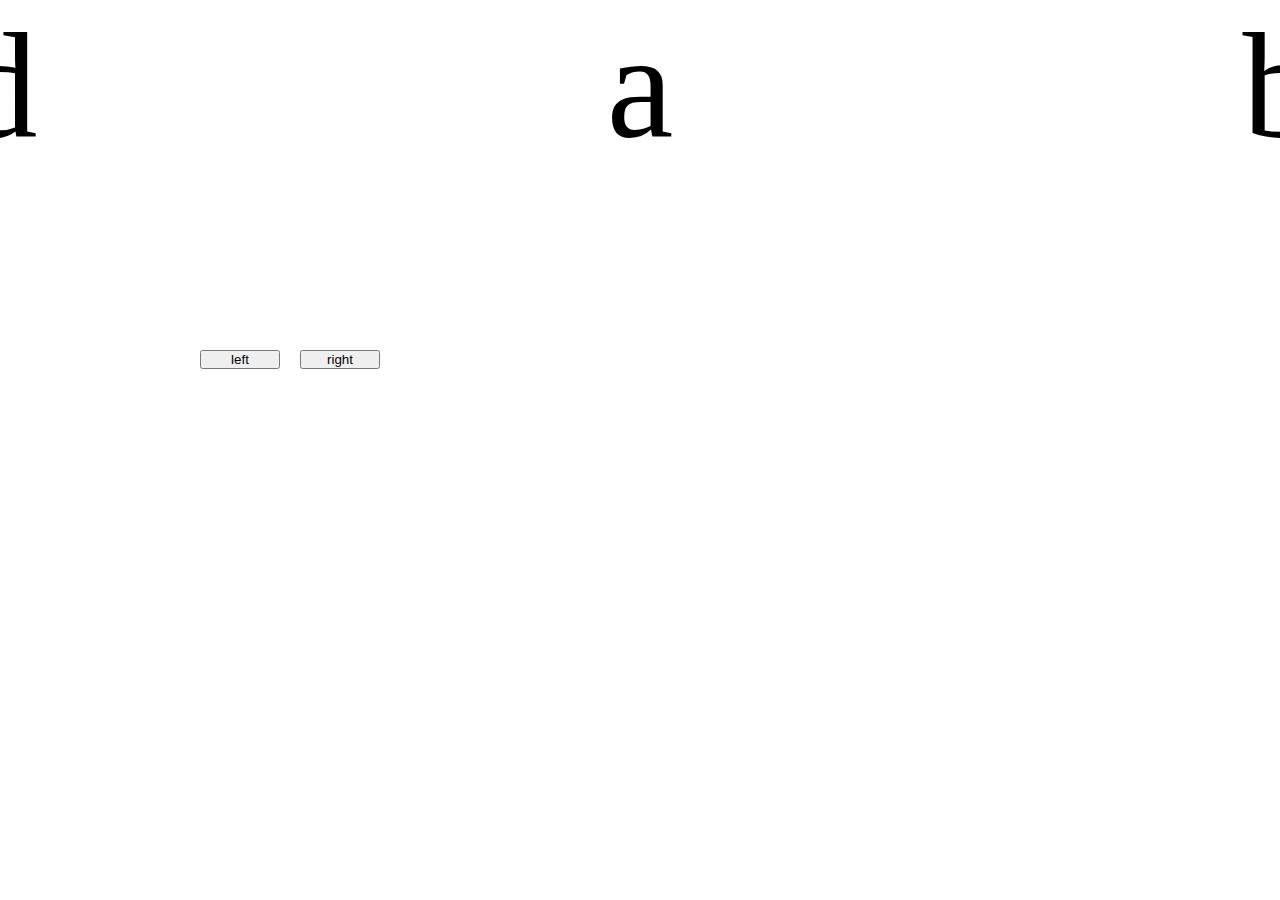
<file: triple-slide/index.html>
<!DOCTYPE html>
<html lang="en">
<head>
    <meta charset="UTF-8">
    <meta http-equiv="X-UA-Compatible" content="IE=edge">
    <meta name="viewport" content="width=device-width, initial-scale=1.0">
    <title>TOCOBO</title>
    <link rel="stylesheet" href="../triple-slide/index.css" type="text/css">
    <script type="text/javascript" src="../triple-slide/index.js"></script>
</head>
<body>
    <div id="wrap">
        <div class="box first">a</div>
        <div class="box second">b</div>
        <div class="box third">c</div>
        <div class="box fourth">d</div>
        <div class="box fifth">a</div>
        <div class="box sixth">b</div>
        <div class="box seventh">c</div>
        <div class="box eighth">d</div>
    </div>
    <button class="btn left">left</button>
    <button class="btn right">right</button>

</body>
</html>
</file>
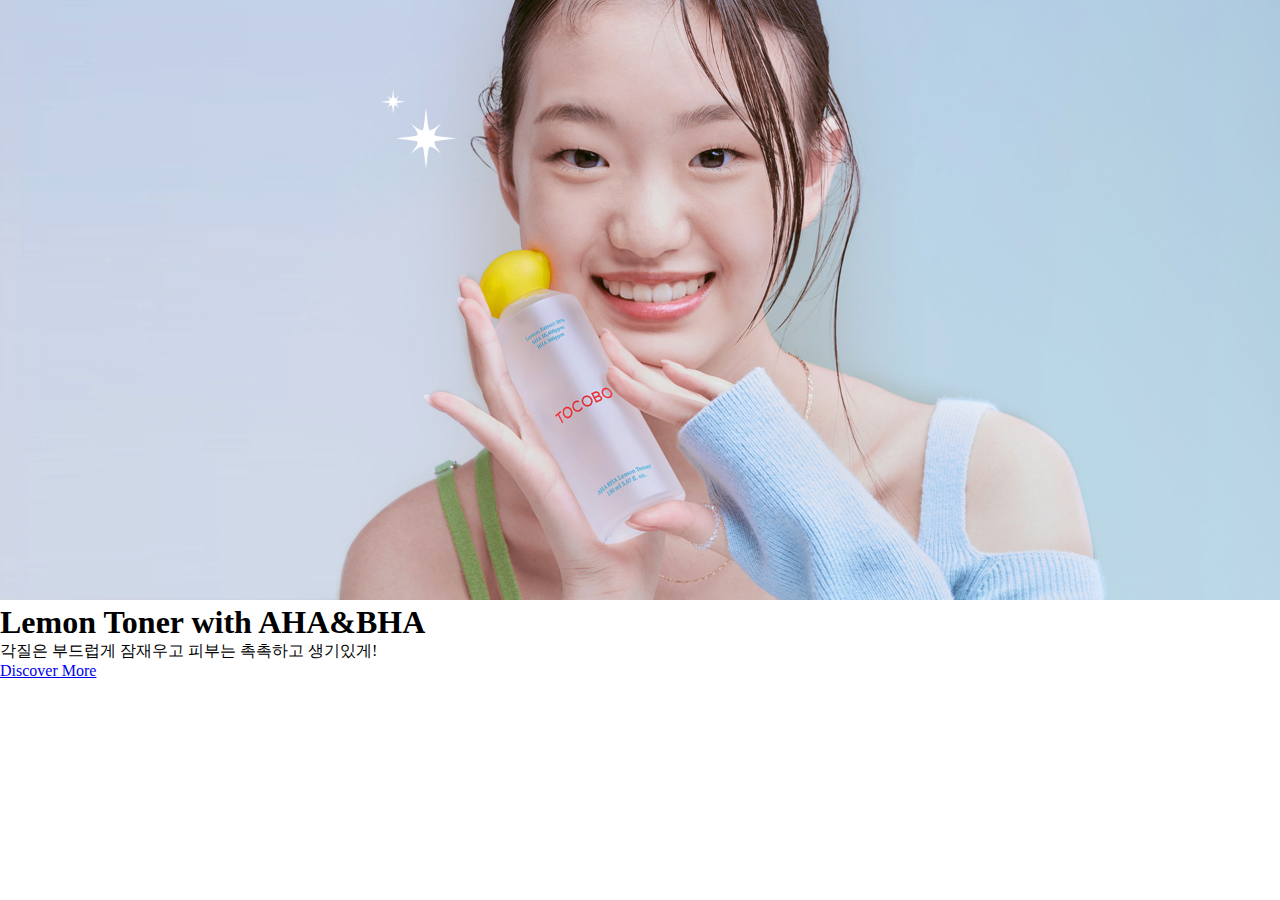
<file: new.html>
<!DOCTYPE html>
<html lang="en">
<head>
    <meta charset="UTF-8">
    <meta http-equiv="X-UA-Compatible" content="IE=edge">
    <meta name="viewport" content="width=device-width, initial-scale=1.0">
    <title>Document</title>
    <link href=".\new.css" type="text/css" rel="stylesheet">
</head>
<body>
    <div id="header">
        <div id="ban_img">
            <div id="picture">
                <img src="main.png">
                <div id="banner_txt">
                    <h1>
                        Lemon Toner with AHA&BHA
                    </h1>
                    <p>
                        각질은 부드럽게 잠재우고 피부는 촉촉하고 생기있게!
                    </p>
                    <div>
                        <a href="#">Discover More</a>
                    </div>
                </div>
            </div>
            <div id="picture">
                <img src="main2.png">
                <div id="banner_txt">
                    <h1>
                        Lemon Toner with AHA&BHA
                    </h1>
                    <p>
                        각질은 부드럽게 잠재우고 피부는 촉촉하고 생기있게!
                    </p>
                    <div>
                        <a href="#">Discover More</a>
                    </div>
                </div>
            </div>
            <div id="picture">
                <img src="main3.png">
                <div id="banner_txt">
                    <h1>
                        Lemon Toner with AHA&BHA
                    </h1>
                    <p>
                        각질은 부드럽게 잠재우고 피부는 촉촉하고 생기있게!
                    </p>
                    <div>
                        <a href="#">Discover More</a>
                    </div>
                </div>
            </div>
        </div>
    </div>
    
</body>
</html>
</file>
<file: triple-slide/index.css>
/* CSS style sheet */

* {
    margin: 0;
    padding: 0;
}

ul, li {list-style: none;}
a {text-decoration: none;}

#wrap {
    position: relative;
    width: 100%;
    height: 300px;
    /* overflow: hidden; */
}

#wrap > div{
    font-size: 150px;
    text-align: center;
}

.box {
    position: absolute;
    width: 50%;
    height: 100%;
    transition-duration: 0.5s;
}

.first, .fifth {
    background-color: white; 
}

.second, .sixth {
    background-color: white; 
}

.third, .seventh {
    background-color: white; 
}

.fourth, .eighth {
    background-color: white; 
}

.first, .on1 .eighth, .on2 .seventh, .on3 .sixth, .on4 .fifth, .on5 .fourth, .on6 .third, .on7 .second, .on8 .first {
    left: 25%;
}

.second, .on1 .first, .on2 .eighth, .on3 .seventh, .on4 .sixth, .on5 .fifth, .on6 .fourth, .on7 .third, .on8 .second {
    left: 75%;
}

.third, .on1 .second, .on2 .first, .on3 .eighth, .on4 .seventh, .on5 .sixth, .on6 .fifth, .on7 .fourth, .on8 .third {
    left: 125%;
}

.fourth, .on1 .third, .on2 .second, .on3 .first, .on4 .eighth, .on5 .seventh, .on6 .sixth, .on7 .fifth, .on8 .fourth {
    left: 175%;
}

.fifth, .on1 .fourth, .on2 .third, .on3 .second, .on4 .first, .on5 .eighth, .on6 .seventh, .on7 .sixth, .on8 .fifth {
    left: 225%;
    z-index: -1;
}

.sixth, .on1 .fifth, .on2 .fourth, .on3 .third, .on4 .second, .on5 .first, .on6 .eighth, .on7 .seventh, .on8 .sixth {
    left: -125%;
    z-index: -1;
}

.seventh, .on1 .sixth, .on2 .fifth, .on3 .fourth, .on4 .third, .on5 .second, .on6 .first, .on7 .eighth, .on8 .seventh {
    left: -75%;
}

.eighth, .on1 .seventh, .on2 .sixth, .on3 .fifth, .on4 .fourth, .on5 .third, .on6 .second, .on7 .first, .on8 .eighth {
    left: -25%;
}

/* 여기부터 button */
.btn {
    display: inline-block;
    position: fixed;
    width: 80px;
    top: 350px;
    left: 200px;
}

.right {
    left: 300px;
}
</file>
